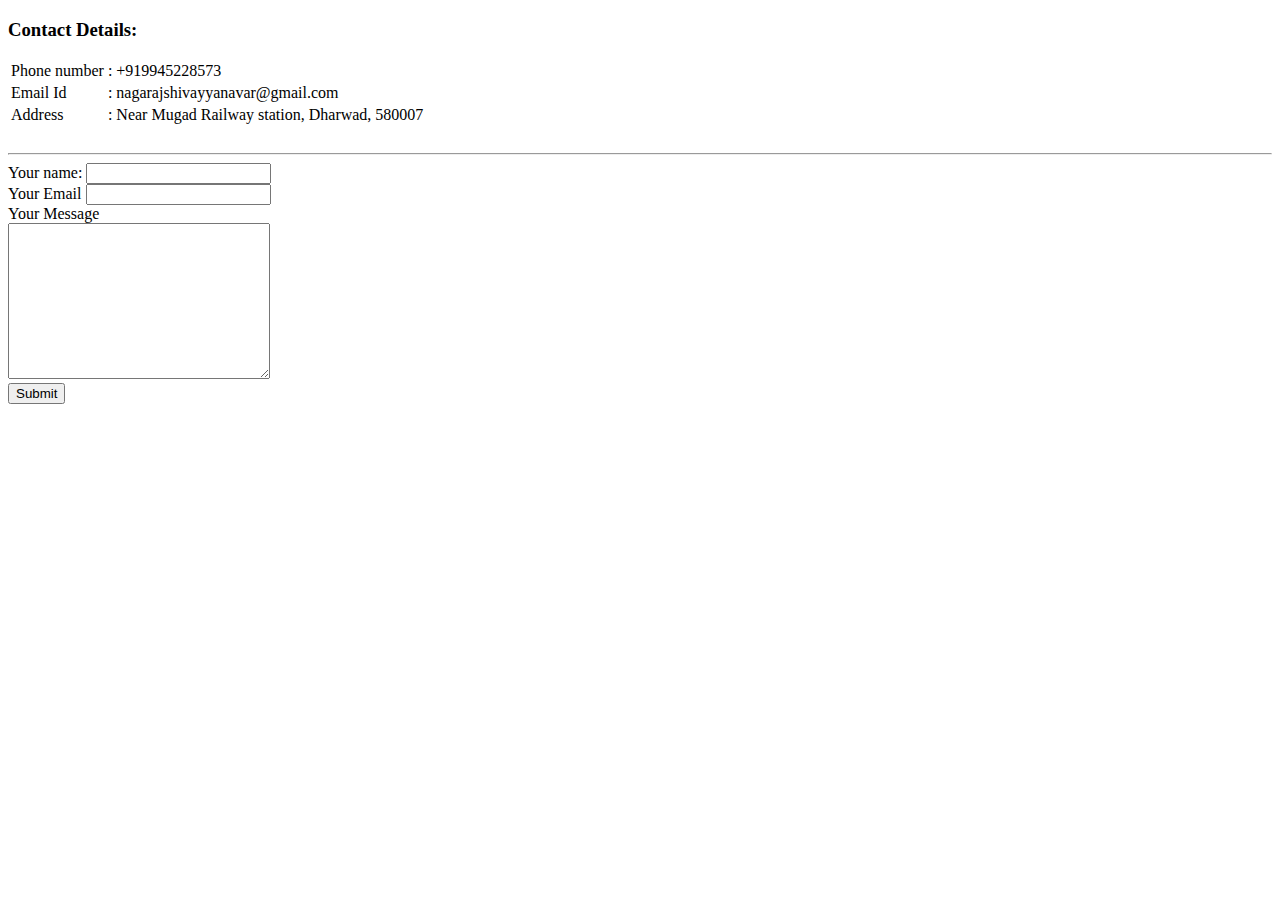
<file: contact.html>
<!DOCTYPE html>
<title>
    Contact Information
</title>

<body>
    <h3>Contact Details:</h3>
    <table>
        <tr>
            <td>Phone number</td>
            <td>: +919945228573</td>
        </tr>
        <tr>
            <td>Email Id</td>
            <td>: nagarajshivayyanavar@gmail.com</td>
        </tr>
        <tr>
            <td>Address</td>
            <td>: Near Mugad Railway
                station, Dharwad, 580007
            </td>
        </tr>
    </table>
    <br>
    <hr>
    <form action="mailto:nagarajshivayyanavar@gmail.com" method="POST" enctype="text/plain">
        <label>Your name:</label>
        <input type="text" name="Your name"><br>
        <label>Your Email</label>
        <input type="email" name="Your email"><br>
        <label>Your Message</label><br>
        <textarea name="Your Message" id="" cols="30" rows="10"></textarea><br>
        <input type="submit">
    </form>
</body>
</file>
